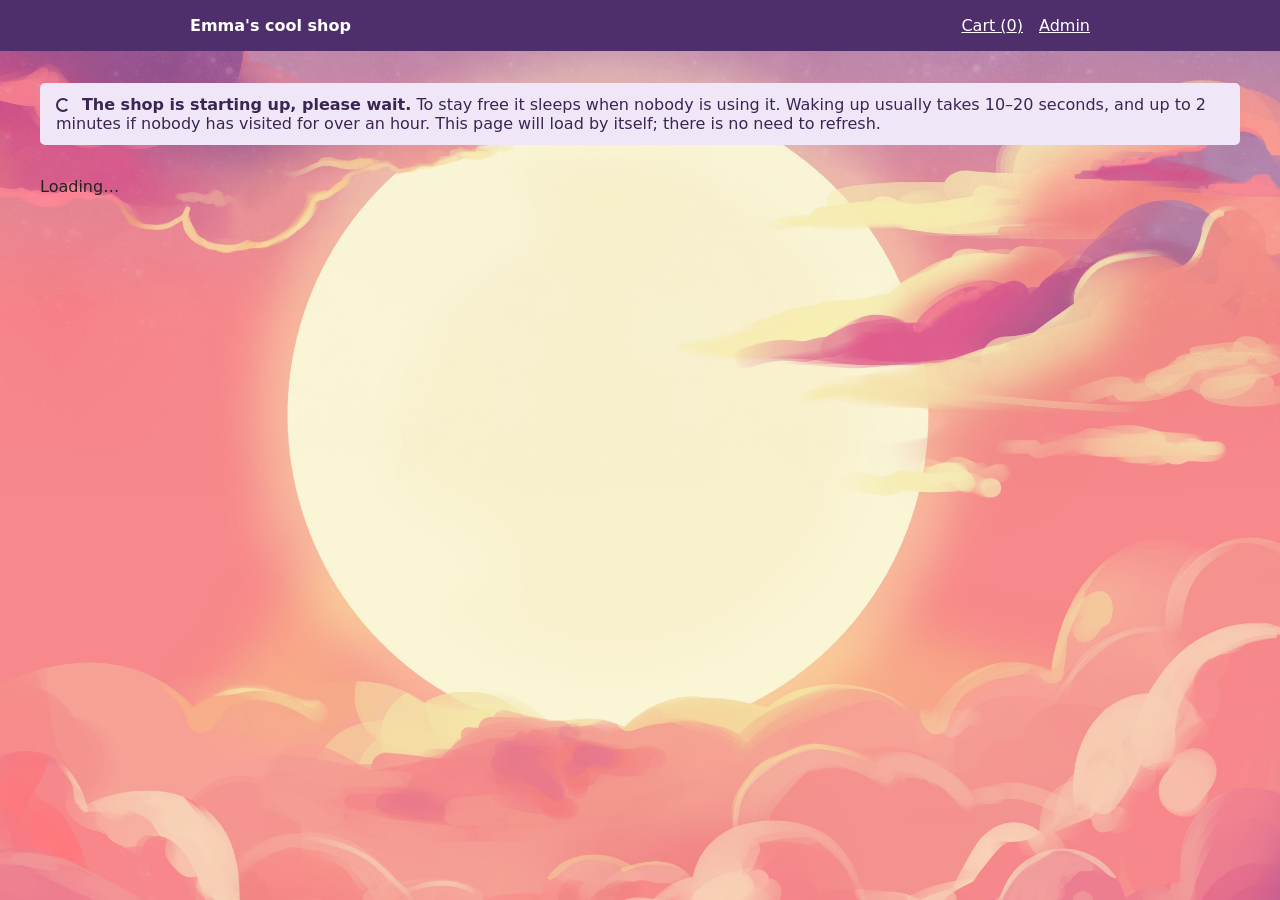
<file: ui/index.html>
<!doctype html>
<html lang="en">
<head>
  <meta charset="utf-8">
  <meta name="viewport" content="width=device-width, initial-scale=1">
  <title>Emma's cool shop</title>
  <link rel="stylesheet" href="style.css">
</head>
<body>
  <header class="topbar">
    <a href="#/">Emma's cool shop</a>
    <nav class="shop-navigation">
      <a class="topbar-link" href="#/cart">Cart (<span id="cart-count">0</span>)</a>
      <a class="topbar-link" href="#/admin">Admin</a>
    </nav>
  </header>

  <!-- Messages about the services: "starting up" and partial failures. -->
  <div id="status" class="page shop-page" aria-live="polite"></div>

  <!-- app.js draws the current page in here. -->
  <main id="app" class="page shop-page"><p>Loading…</p></main>

  <!-- config.js says where the two services are (written at deploy time). -->
  <script src="config.js"></script>
  <script src="api.js"></script>
  <script src="app.js"></script>
</body>
</html>
</file>
<file: ui/style.css>
:root {
  color: #20251f;
  background: #f4f5f1;
  font-family: system-ui, -apple-system, BlinkMacSystemFont, "Segoe UI", sans-serif;
}

* { box-sizing: border-box; }

body {
  min-height: 100vh;
  margin: 0;
  background: url("cloud-sunset-background.jpg") center / cover fixed no-repeat;
}

.topbar {
  display: flex;
  align-items: center;
  justify-content: space-between;
  padding: 1rem max(1.25rem, calc((100% - 900px) / 2));
  color: white;
  background: #4f2f6b;
}

.topbar a { color: white; font-weight: 700; text-decoration: none; }
.topbar-link { font-weight: 500 !important; text-decoration: underline !important; }
.shop-navigation { display: flex; gap: 1rem; }
.topbar form { margin: 0; }
.page { width: min(900px, calc(100% - 2rem)); margin: 2rem auto; }
.shop-page { width: min(1200px, calc(100% - 2rem)); }
.page-heading { display: flex; align-items: center; justify-content: space-between; gap: 1rem; }
.panel { margin: 1rem 0; padding: 1.5rem; border: 1px solid #dce1d9; border-radius: 10px; background: white; }
.narrow { max-width: 440px; margin: 4rem auto; }
.form-panel { max-width: 640px; }
.product-list { display: grid; gap: 1rem; }
.product-card { display: grid; grid-template-columns: 150px 1fr; gap: 1.25rem; }
.product-image { width: 150px; height: 150px; border-radius: 6px; object-fit: cover; }
.store-grid { display: grid; grid-template-columns: repeat(4, minmax(0, 1fr)); gap: 1.25rem; }
.store-card { overflow: hidden; background: white; }
.store-card-content { padding: 0.85rem 0.25rem; }
.store-card-content h2 { margin-top: 0; }
.store-image { width: 100%; aspect-ratio: 4 / 5; object-fit: cover; background: #e8ece7; }
.detail-image { width: 280px; max-width: 100%; height: 280px; object-fit: cover; background: #e8ece7; }
.image-placeholder { display: grid; min-height: 150px; place-items: center; color: #5c665d; background: #e8ece7; }
.store-card .image-placeholder { min-height: 0; aspect-ratio: 4 / 5; }
.product-detail { display: grid; grid-template-columns: minmax(260px, 1fr) minmax(260px, 1fr); gap: 2rem; padding: 1.5rem; border: 1px solid #dce1d9; border-radius: 10px; background: white; }
.product-detail label { display: block; margin: 1rem 0 0.35rem; font-weight: 600; }
.product-detail select { width: 100%; padding: 0.7rem; border: 1px solid #aeb8ad; border-radius: 5px; font: inherit; }
.cart-list { display: grid; gap: 1rem; }
.cart-layout { display: grid; grid-template-columns: minmax(0, 1fr) 360px; align-items: start; gap: 2rem; }
.cart-line { display: grid; grid-template-columns: 120px minmax(0, 1fr) 140px; align-items: start; gap: 1.25rem; padding: 1.25rem 0; border-top: 1px solid #dce1d9; }
.cart-line:first-child { border-top: 0; }
.cart-image { width: 80px; height: 80px; border-radius: 6px; object-fit: cover; }
.cart-image.image-placeholder { min-height: 80px; font-size: 0.75rem; }
.cart-line .cart-image { width: 120px; height: 150px; border-radius: 0; }
.cart-line h2 { margin-top: 0; }
.cart-line form { margin: 0; }
.cart-line form + form { margin-top: 0.5rem; }
.cart-line button { margin-top: 0.5rem; }
.line-subtotal { font-weight: 700; }
.cart-summary { position: sticky; top: 1rem; padding: 1.5rem; background: white; border: 1px solid #dce1d9; }
.cart-summary h2 { margin-top: 0; }
.summary-row, .summary-total { display: flex; justify-content: space-between; gap: 1rem; padding: 1rem 0; border-top: 1px solid #dce1d9; }
.summary-total { font-size: 1.15rem; }
.cart-summary button { width: 100%; }
.cart-summary button:disabled { cursor: not-allowed; opacity: 0.55; }
.checkout-button { width: 100%; text-align: center; }
.checkout-layout { display: grid; grid-template-columns: minmax(0, 1fr) 360px; align-items: start; gap: 2rem; }
.checkout-form { margin: 0; }
.checkout-form h2:first-child { margin-top: 0; }
.confirmation-panel { max-width: 620px; margin: 4rem auto; }
.back-link { display: inline-block; margin-bottom: 1rem; color: #4f2f6b; }
.price { font-size: 1.1rem; font-weight: 700; }
.text-link, .text-button { color: #4f2f6b; background: transparent; border: 0; font: inherit; font-weight: 600; text-decoration: underline; cursor: pointer; }
.text-button { margin: 0.5rem 0 0; padding: 0; }

form label { display: block; margin: 1rem 0 0.35rem; font-weight: 600; }
input, textarea { width: 100%; padding: 0.7rem; border: 1px solid #aeb8ad; border-radius: 5px; font: inherit; }
button, .button { display: inline-block; margin-top: 1rem; padding: 0.7rem 1rem; border: 0; border-radius: 5px; color: white; background: #4f2f6b; font: inherit; font-weight: 600; text-decoration: none; cursor: pointer; }
.link-button { margin: 0; padding: 0; background: transparent; text-decoration: underline; }
.form-actions { display: flex; align-items: center; gap: 1rem; }
.hint { margin: 0.35rem 0; color: #5c665d; font-size: 0.9rem; }
.variants-heading { display: flex; align-items: center; justify-content: space-between; gap: 1rem; margin-top: 1.5rem; }
.variants-heading h2 { margin-bottom: 0; }
.secondary-button { background: #4f2f6b; }
.option-row { display: grid; grid-template-columns: 1fr 130px auto; align-items: end; gap: 0.75rem; margin: 0.75rem 0; }
.option-row button { margin-top: 0; }
.remove-option:disabled { cursor: not-allowed; opacity: 0.5; }
.message { padding: 0.75rem 1rem; border-radius: 5px; }
.message.error { color: #7a1c1c; background: #fce8e8; }
.message.success { color: #205535; background: #e3f4e8; }

@media (max-width: 560px) {
  .page-heading { align-items: flex-start; flex-direction: column; }
  .product-card { grid-template-columns: 1fr; }
  .product-detail { grid-template-columns: 1fr; }
  .option-row { grid-template-columns: 1fr; }
  .store-grid { grid-template-columns: repeat(2, minmax(0, 1fr)); gap: 0.75rem; }
  .cart-layout { grid-template-columns: 1fr; }
  .checkout-layout { grid-template-columns: 1fr; }
  .cart-line { grid-template-columns: 90px minmax(0, 1fr); }
  .cart-line .cart-image { width: 90px; height: 112px; }
  .cart-line-actions { grid-column: 2; }
}

@media (min-width: 561px) and (max-width: 850px) {
  .store-grid { grid-template-columns: repeat(3, minmax(0, 1fr)); }
  .cart-layout { grid-template-columns: 1fr; }
  .checkout-layout { grid-template-columns: 1fr; }
}

/* ---- Additions for the static UI (Assignment 2) ---- */
#status:empty { display: none; }
#status { margin-bottom: 0; }
.message.info { color: #3b2552; background: #efe7f7; }
.form-error { color: #7a1c1c; }
.form-error:empty { display: none; }
.store-card { display: block; color: inherit; text-decoration: none; }
.store-card:hover h2 { text-decoration: underline; }
.button.disabled { pointer-events: none; opacity: 0.55; }
button:disabled { cursor: progress; opacity: 0.6; }
.cart-update label { display: flex; align-items: center; gap: 0.5rem; margin: 0.5rem 0 0; font-weight: 600; }
.cart-update input { width: 5rem; }
.variant .option-row { grid-template-columns: 1fr 110px auto auto; }
.spinner {
  display: inline-block; width: 0.9rem; height: 0.9rem; margin-right: 0.4rem; vertical-align: -2px;
  border: 2px solid currentColor; border-right-color: transparent; border-radius: 50%;
  animation: spin 0.8s linear infinite;
}
@keyframes spin { to { transform: rotate(360deg); } }
@media (max-width: 560px) {
  .variant .option-row { grid-template-columns: 1fr; }
  .cart-line .line-subtotal { grid-column: 2; }
}
/* Product page: the picture fills its half of the card, keeping its own shape. */
.product-detail .detail-image { width: 100%; height: auto; max-height: 640px; object-fit: contain; border-radius: 6px; }
</file>
